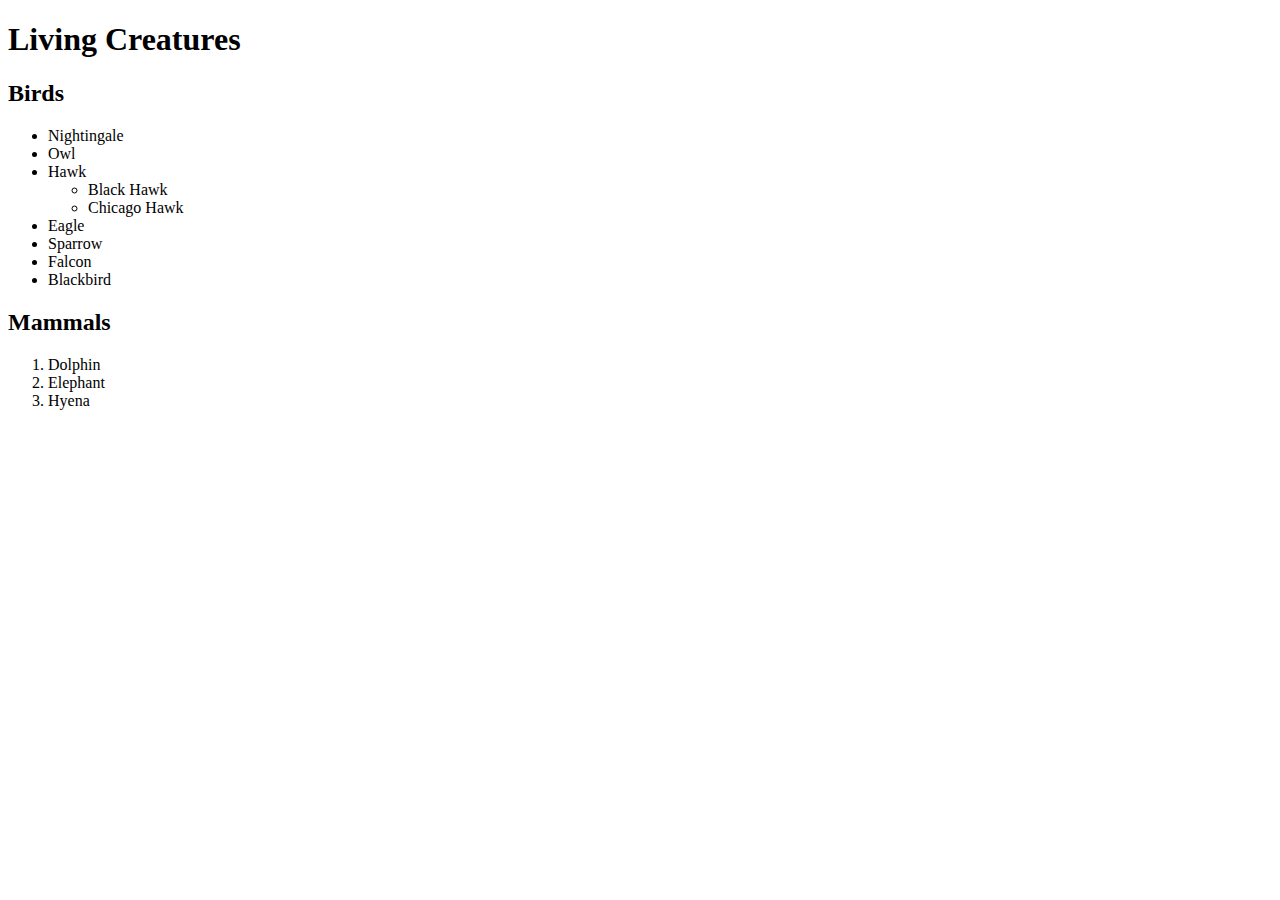
<file: 01.FunctionsAndFunctionExpressionsHW/index.html>
<!DOCTYPE html>
<html>
<head lang="en">
    <meta charset="UTF-8">
    <title></title>
</head>
<body>
    <header>
        <h1>Living Creatures</h1>
    </header>
    <section>
        <article class="birds">
            <h2 class="birds-heading">Birds</h2>
            <ul class="birds-list">
                <li class="bird">Nightingale</li>
                <li class="bird">Owl</li>
                <li class="bird">Hawk
                    <ul>
                        <li class="sub-bird">Black Hawk</li>
                        <li class="sub-bird">Chicago Hawk</li>
                    </ul>
                </li>
                <li id="eagle" class="bird">Eagle</li>
                <li class="bird">Sparrow</li>
                <li class="bird">Falcon</li>
                <li class="bird">Blackbird</li>
            </ul>
        </article>
        <article class="mammals">
            <h2 class="mammal-heading">Mammals</h2>
            <ol class="mammal-list">
                <li id="dolphin" class="mammal">Dolphin</li>
                <li class="mammal">Elephant</li>
                <li class="mammal">Hyena</li>
            </ol>
        </article>
    </section>
</body>
</html>
</file>
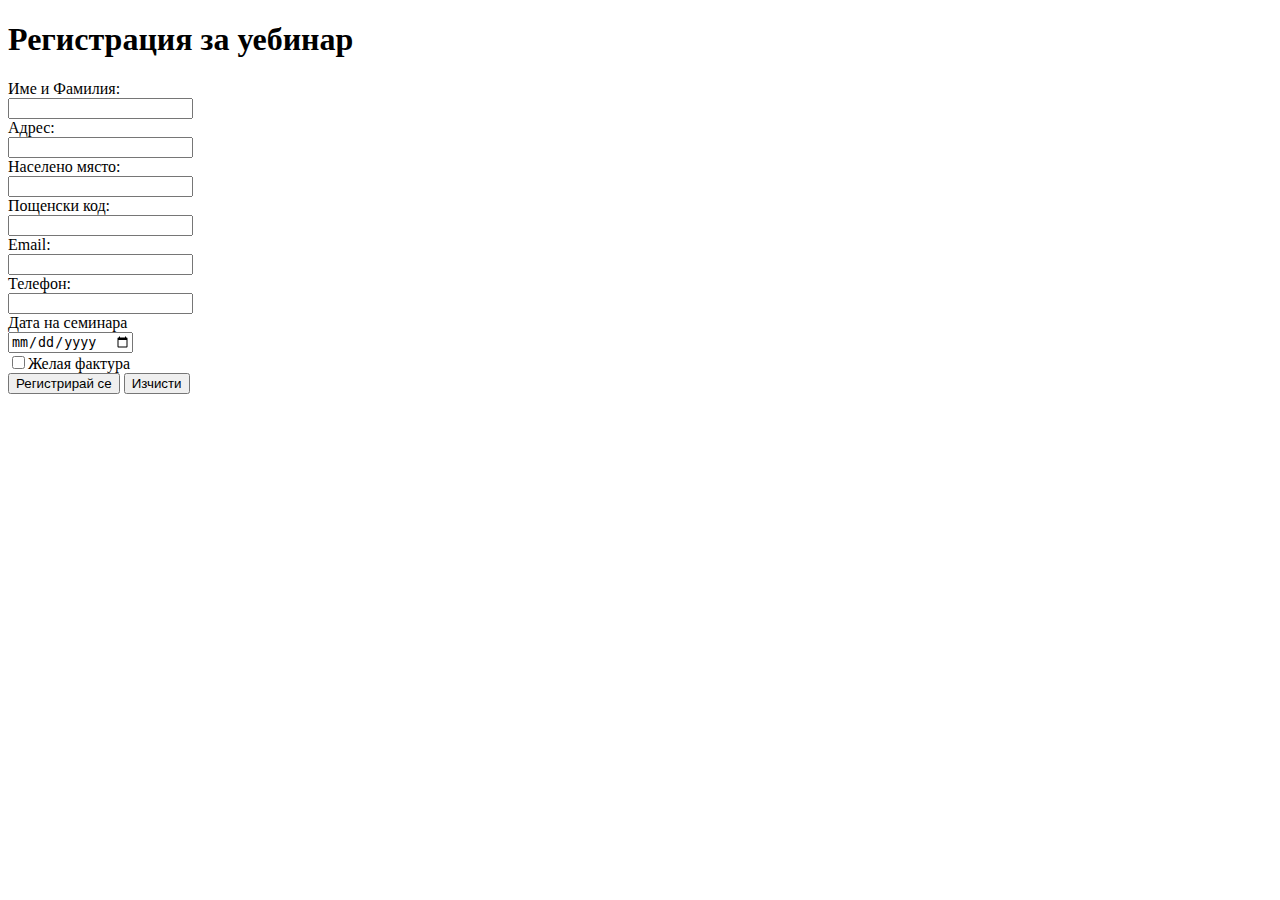
<file: 02.DOMHW/01.WebinarRegistrationForm/index.html>
<!DOCTYPE html>
<html lang="en">
<head>
    <meta charset="UTF-8">
    <title>Webinar Registration Form</title>
    <link rel="stylesheet" type="text/css" href="resources/webinarRegForm.css">
</head>
<body>
<div id="wrapper">
<h1>Регистрация за уебинар</h1>
<form type="POST">
    <div>
        <label for="name">Име и Фамилия:</label>
        <input type="text" id="name">
    </div>
    <div>
        <label for="address">Адрес:</label>
        <input type="text" id="address">
    </div>
    <div>
        <label for="location">Населено място:</label>
        <input type="text" id="location">
    </div>
    <div>
        <label for="postalCode">Пощенски код:</label>
        <input type="text" id="postalCode">
    </div>
    <div>
        <label for="email">Email:</label>
        <input type="text" id="email">
    </div>
    <div>
        <label for="telephoneNumber">Телефон:</label>
        <input type="text" id="telephoneNumber">
    </div>
    <div>
        <label for="seminarDate">Дата на семинара</label>
        <input type="date" id="seminarDate">
    </div>
    <input type="checkbox" id="invoice">Желая фактура</input>
    <div id="invoiceContainer">
        <div>
            <label for="company">Фирма/Ораганизация:</label>
            <input type="text" id="company"></div>
        <div>
            <label for="person">МОЛ:</label>
            <input type="text" id="person"></div>
        <div>
            <label for="bulstat">ЕИК:</label>
            <input type="text" id="bulstat">
        </div>
        <div>
            <label for="dds">ИН по ДДС:</label>
            <input type="text" id="dds">
        </div>
        <div>
            <label for="companyAddress">Адрес:</label>
            <input type="text" id="companyAddress"></div>
    </div>
    <div>
        <input type="submit" value="Регистрирай се">
        <input type="submit" value="Изчисти">
    </div>
</form>
</div>
<script src="scripts/webinarRegForm.js"></script>
</body>
</html>
</file>
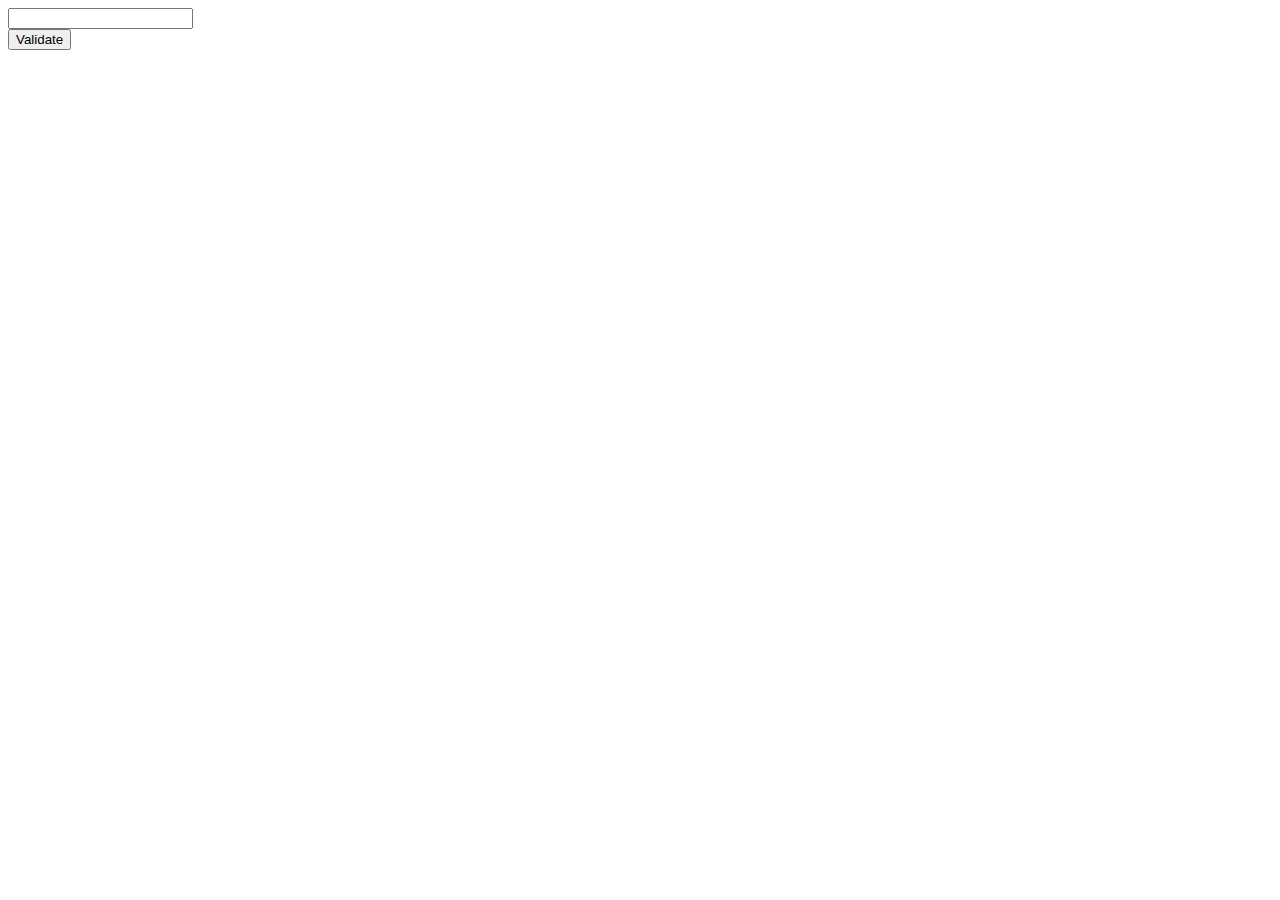
<file: 02.DOMHW/02.EmailOnlyField/index.html>
<!DOCTYPE html>
<html lang="en">
<head>
    <meta charset="UTF-8">
    <title>Email only field</title>
    <link rel="stylesheet" type="text/css" href="resources/emailOnlyField.css">
</head>
<body>
<div id="wrapper">
    <input type="text" id="email">
    <div id="colorDiv">
    </div>
    <button id="validationButton">Validate</button>
</div>
<script src="scripts/emailOnlyField.js"></script>
</body>
</html>
</file>
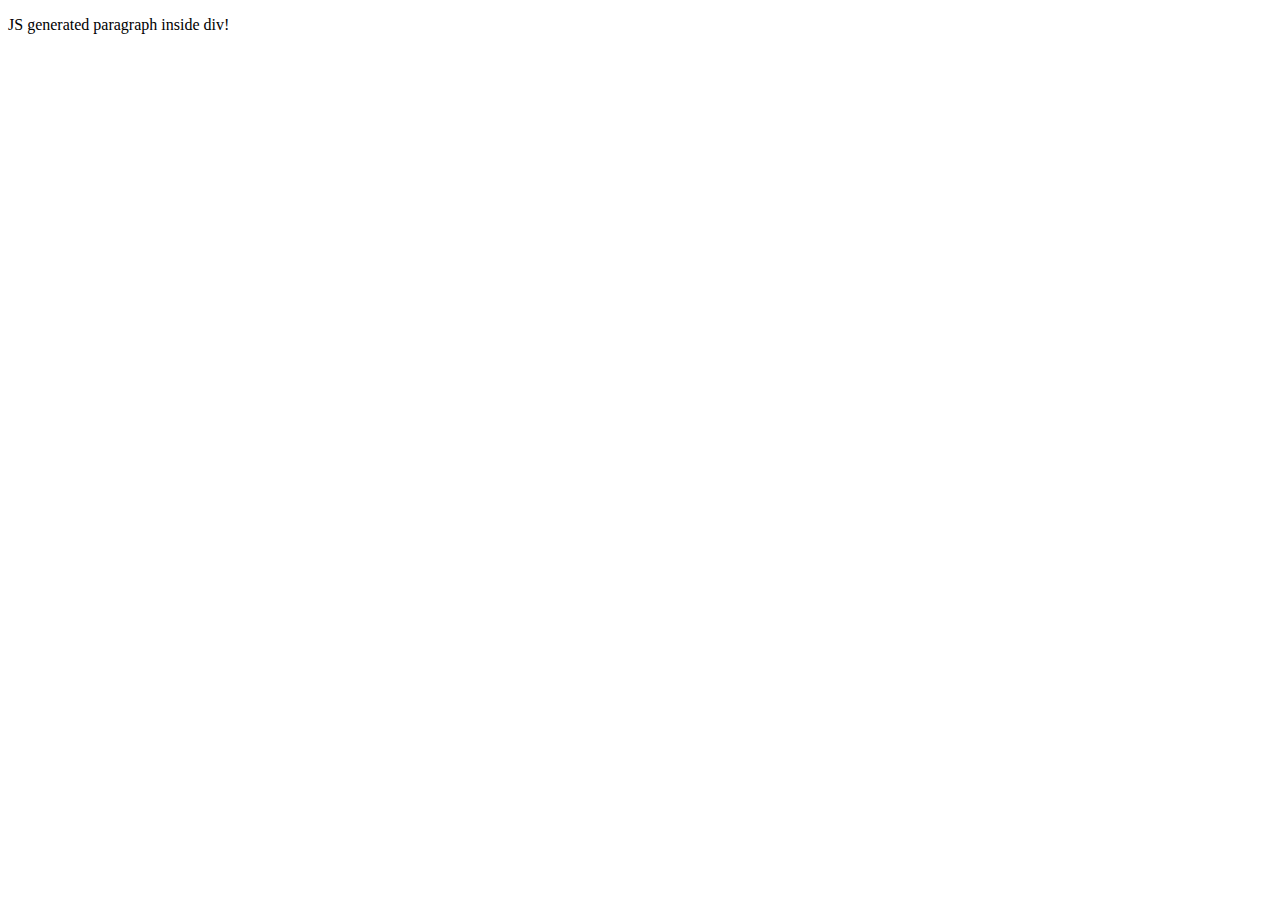
<file: 02.DOMHW/03.ParagraphGenerator/index.html>
<!DOCTYPE html>
<html lang="en">
<head>
    <meta charset="UTF-8">
    <title>Paragraph generator</title>
</head>
<body>
<div id="wrapper">
</div>
<script src="scripts/paragraphGenerator.js"></script>
</body>
</html>
</file>
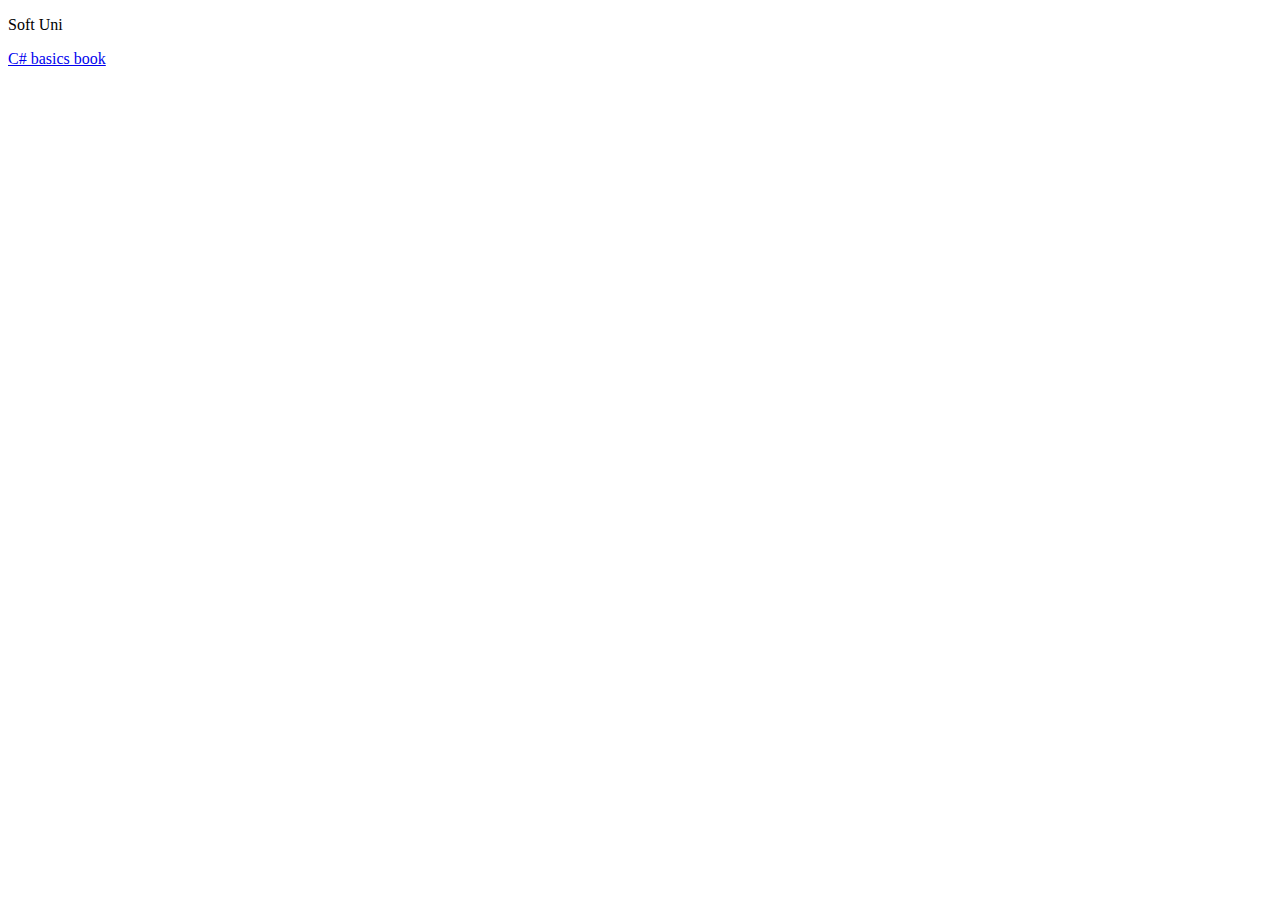
<file: 02.DOMHW/04.HTMLGenerator/index.html>
<!DOCTYPE html>
<html lang="en">
<head>
    <meta charset="UTF-8">
    <title>HTML Generator</title>
</head>
<body>
<div id="wrapper"></div>
<div id="book"></div>
<script src="scripts/htmlGenerator.js"></script>
</body>
</html>
</file>
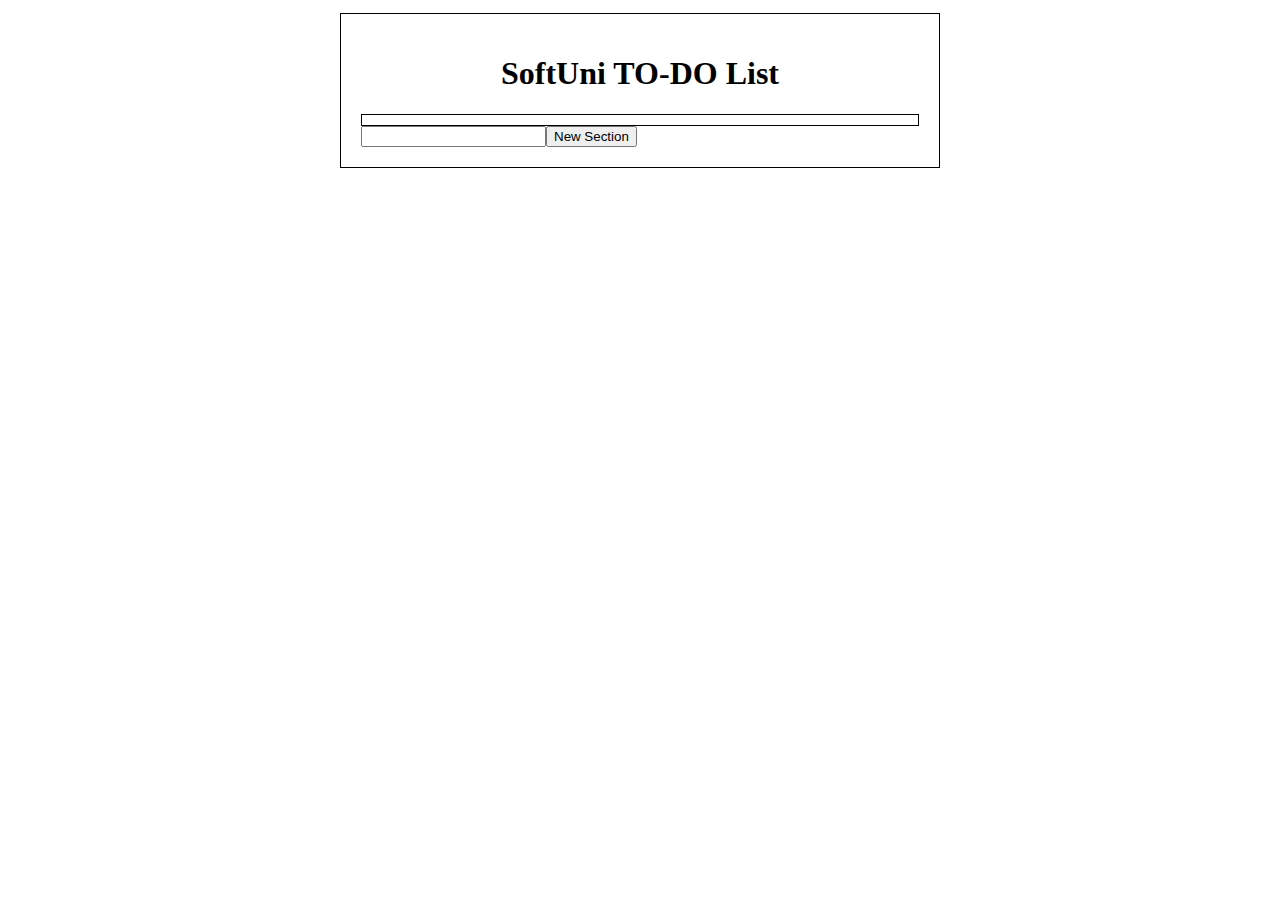
<file: 05.DesignPatterns/01.TODOListModule/index.html>
<!DOCTYPE html>
<html lang="en">
<head>
    <meta charset="UTF-8">
    <title>Title</title>
    <link rel="stylesheet" href="styles/style.css">
</head>
<body>
<div id="wrapper"></div>
<script src="scripts/models/container.js"></script>
<script src="scripts/models/section.js"></script>
<script src="scripts/models/item.js"></script>
<script src="scripts/app.js"></script>
</body>
</html>
</file>
<file: 02.DOMHW/01.WebinarRegistrationForm/resources/webinarRegForm.css>
label {
    display: block;
}

#invoiceContainer {
    display: none;
}
</file>
<file: 02.DOMHW/02.EmailOnlyField/resources/emailOnlyField.css>
#wrapper {
    width: 10%;
}
</file>
<file: 05.DesignPatterns/01.TODOListModule/styles/style.css>
#wrapper {
    width: 600px;
    margin: 0 auto;
}

div {
    padding: 5px;
}

li {
    list-style: none;
}

p {
    display: inline-block;
    text-decoration: underline;
}

#container {
    border: 1px solid black;
    padding: 20px;
}

#sectionContainer {
    border: 1px solid black;
}

.addItemDiv {
    margin-left: 335px;
}

h1 {
    text-align: center;
}

section {
    border: 1px solid black;
}

h3 {
    margin-left: 400px;
}
</file>
